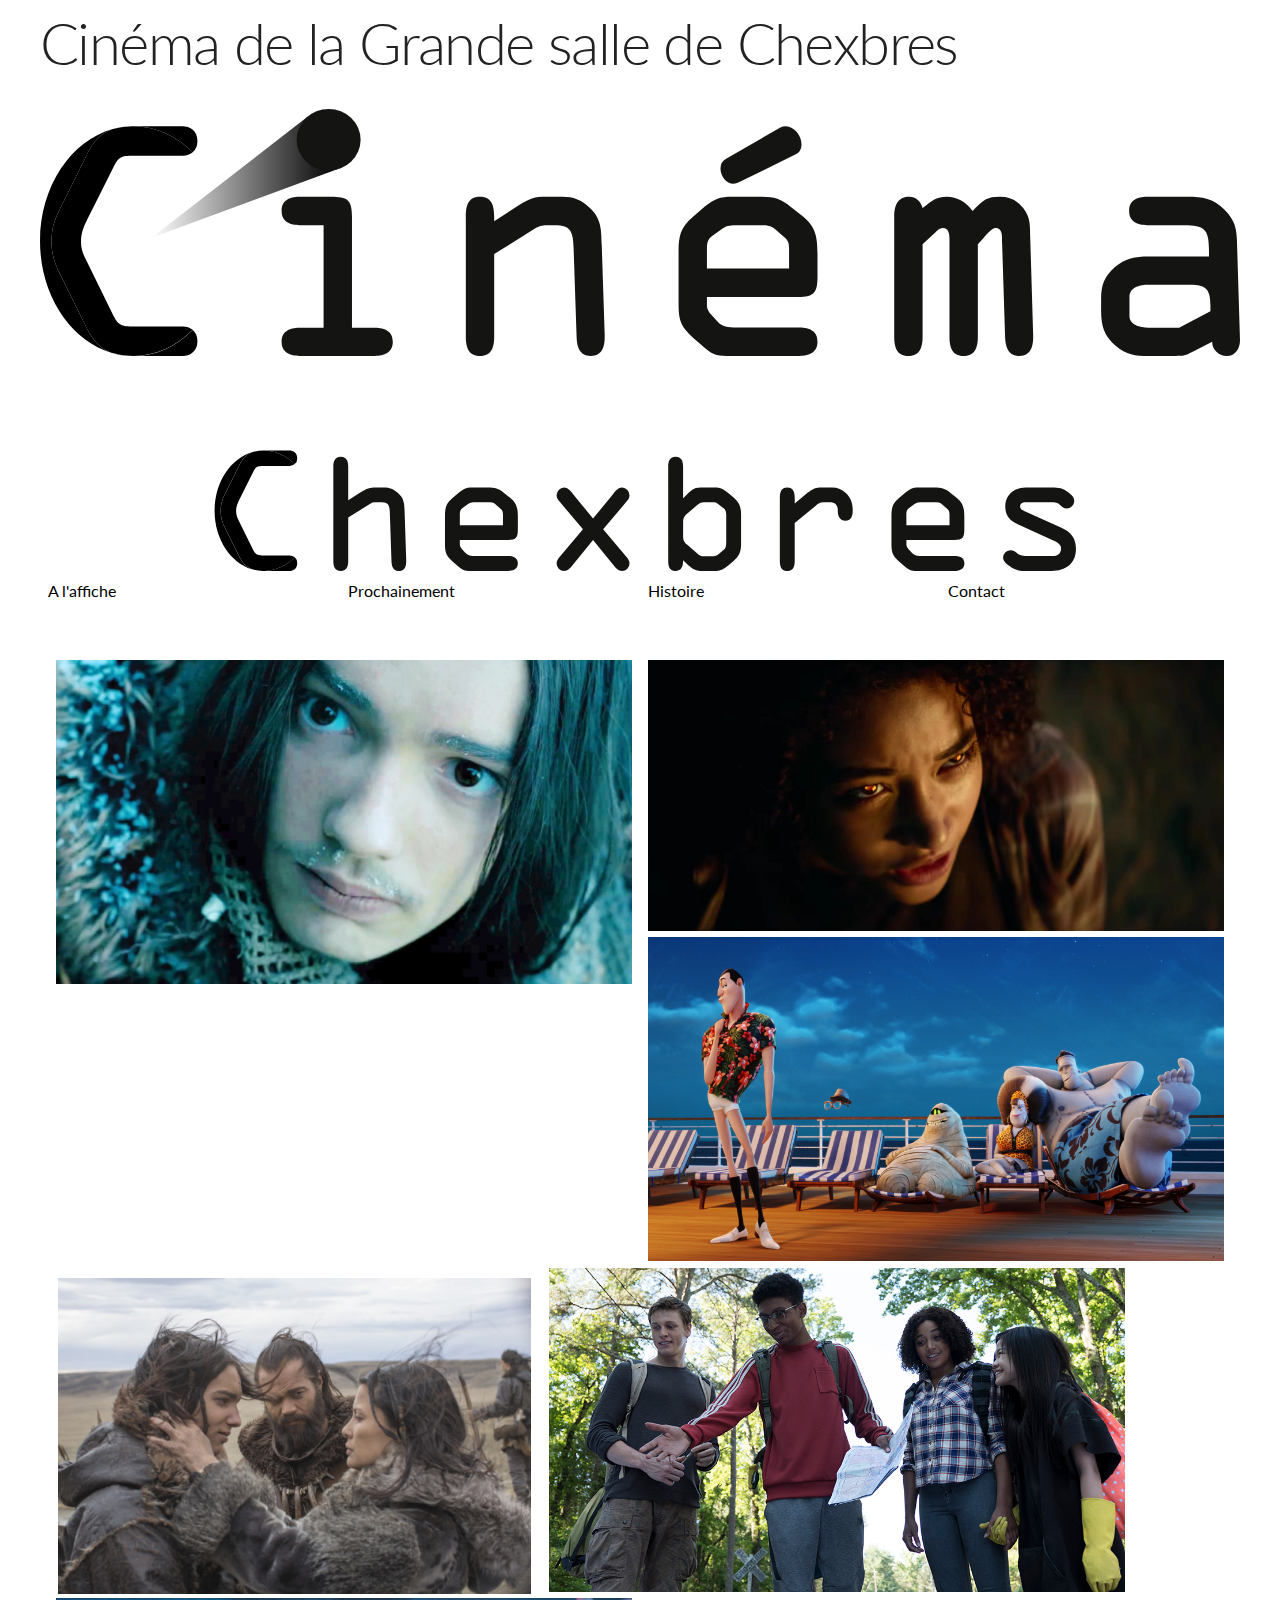
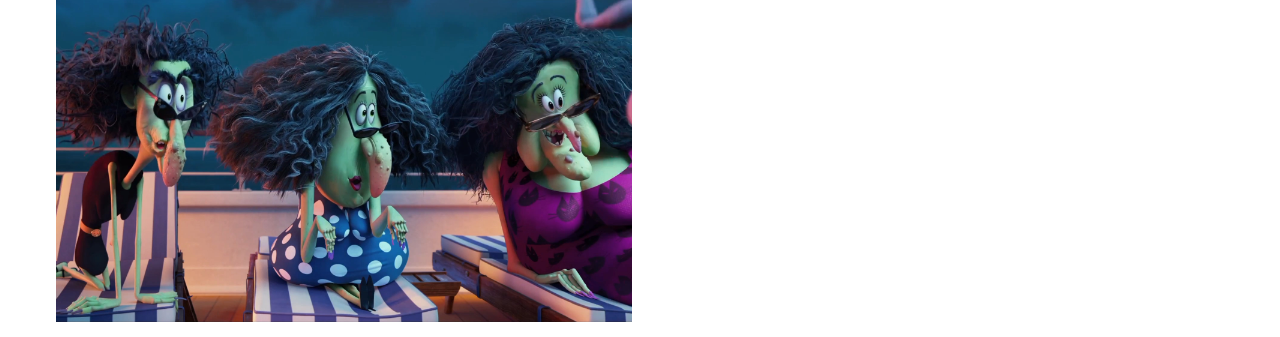
<file: Index.html>
<!DOCTYPE html>
<html lang="fr" dir="ltr">
	<head>
		<meta charset="utf-8">
		<title>Cinéma de chexbres</title>
		<link rel="stylesheet" href="skeleton.css">
		<link rel="stylesheet" href="Cinema_chexbres.css">
	</head>
	<body>
		<div class= "container">
			<div class="row">


				<h1>Cinéma de la Grande salle de Chexbres</h1>
				<img src="logo_cinema_chexbres_copie.svg">

			</div> <!-- end .row-->

				<ul class="row">
					<li class="three columns">
						<a href="affiche.html">A l'affiche</a>
					</li>
					<li class ="three columns">
						<a href="prochainement.html">Prochainement</a>
					</li>
					<li class="three columns">
						<a href="histoire.html">Histoire</a>
					</li>
					<li class="three columns">
						<a href="contact.html">Contact</a>
					</li>
				</ul>

			<div class="FilmBox six columns">
				<img src="img/alpha_1.jpg" alt="acteur principal du film Alpha"/>
			</div>
			<div class="FilmBox six columns">
				<img src="img/darkest-minds_1.jpg" alt="fille noire avec les cheveux frisés"/>
			</div>
			<div class="FilmBox six columns">
				<img src="img/hotel-transylvania_1.png" alt="Dracula en bermuda"/>
			</div>
			<div class="FilmBox five columns foobar">
				<img src="img/alpha_2.jpg" alt="des au revoirs déchirants entre un fils, sa maman et son papa cromagnon"/>
			</div>
			<div class="FilmBox six columns">
				<img src="img/darkest-minds_2.jpg" alt="héroïne au yeux oranges"/>
			</div>
			<div class="FilmBox six columns">
				<img src="img/hotel-transylvania_2.jpg" alt="3 vieilles sorcières"/>
			</div>


		
			<div class="three columns">


			</div> <!--end .colums-->


		
		</div> <!--end .container -->

	</body>
</html>
</file>
<file: skeleton.css>
/*! skeleton-framework | 1.1.1 | MIT | 5/12/2016 */
/* Table of contents
- Base Styles
- Grid
- Typography
- Links
- Buttons
- Forms
- Lists
- Code
- Tables
- Spacing
- Utilities
- Clearing
- Media Queries
*/

html {
  font-size: 1em;
  box-sizing: border-box;
}

*,
*::before,
*::after {
  box-sizing: inherit;
}

body {
  background-color: #fff;
  font-size: 1rem;
  line-height: 1.6rem;
  font-weight: 400;
  font-family: "Raleway", "HelveticaNeue", "Helvetica Neue", Helvetica, Arial, sans-serif;
  color: #222;
}

.container {
  margin-right: auto;
  margin-left: auto;
  width: 100%;
  max-width: 1200px;
  padding-left: 0.5rem;
  padding-right: 0.5rem;
}

.container-fluid {
  margin-right: auto;
  margin-left: auto;
  width: 100%;
  padding-left: 0.5rem;
  padding-right: 0.5rem;
}

.row {
  margin-left: -0.5rem;
  margin-right: -0.5rem;
}

.row::before,
.row::after {
  content: ' ';
  display: table;
}

.row::after {
  clear: both;
}

[class*='column'] {
  float: left;
  width: 100%;
  min-height: 1px;
  padding-left: 0.5rem;
  padding-right: 0.5rem;
}

.xs-one[class*='column'] {
  width: 8.3333333333%;
}

.xs-two[class*='column'] {
  width: 16.6666666666%;
}

.xs-three[class*='column'],
.xs-one-quarter[class*='column'] {
  width: 24.9999999999%;
}

.xs-four[class*='column'],
.xs-one-third[class*='column'] {
  width: 33.3333333332%;
}

.xs-five[class*='column'] {
  width: 41.6666666665%;
}

.xs-six[class*='column'],
.xs-one-half[class*='column'] {
  width: 49.9999999998%;
}

.xs-seven[class*='column'] {
  width: 58.3333333331%;
}

.xs-eight[class*='column'],
.xs-two-thirds[class*='column'] {
  width: 66.6666666664%;
}

.xs-nine[class*='column'] {
  width: 74.9999999997%;
}

.xs-ten[class*='column'] {
  width: 83.333333333%;
}

.xs-eleven[class*='column'] {
  width: 91.6666666663%;
}

.xs-twelve[class*='column'] {
  width: 99.9999999996%;
}

[class*='xs-'][class*='column'] ~ [class*='xs-'][class*='column'] {
  margin-top: 0;
}

@media screen and (min-width: 560px) {
  [class*='column'] ~ [class*='column'] {
    margin-top: 0;
  }
  .one[class*='column'] {
    width: 8.3333333333%;
  }
  .two[class*='column'] {
    width: 16.6666666666%;
  }
  .three[class*='column'],
  .one-quarter[class*='column'] {
    width: 24.9999999999%;
  }
  .four[class*='column'],
  .one-third[class*='column'] {
    width: 33.3333333332%;
  }
  .five[class*='column'] {
    width: 41.6666666665%;
  }
  .six[class*='column'],
  .one-half[class*='column'] {
    width: 49.9999999998%;
  }
  .seven[class*='column'] {
    width: 58.3333333331%;
  }
  .eight[class*='column'],
  .two-thirds[class*='column'] {
    width: 66.6666666664%;
  }
  .nine[class*='column'] {
    width: 74.9999999997%;
  }
  .ten[class*='column'] {
    width: 83.333333333%;
  }
  .eleven[class*='column'] {
    width: 91.6666666663%;
  }
  .twelve[class*='column'] {
    width: 99.9999999996%;
  }
  .offset-by-one[class*='column'] {
    margin-left: 8.3333333333%;
  }
  .offset-by-two[class*='column'] {
    margin-left: 16.6666666666%;
  }
  .offset-by-three[class*='column'],
  .offset-by-one-quarter[class*='column'] {
    margin-left: 24.9999999999%;
  }
  .offset-by-four[class*='column'],
  .offset-by-one-third[class*='column'] {
    margin-left: 33.3333333332%;
  }
  .offset-by-five[class*='column'] {
    margin-left: 41.6666666665%;
  }
  .offset-by-six[class*='column'],
  .offset-by-one-half[class*='column'] {
    margin-left: 49.9999999998%;
  }
  .offset-by-seven[class*='column'] {
    margin-left: 58.3333333331%;
  }
  .offset-by-eight[class*='column'],
  .offset-by-two-thirds[class*='column'] {
    margin-left: 66.6666666664%;
  }
  .offset-by-nine[class*='column'] {
    margin-left: 74.9999999997%;
  }
  .offset-by-ten[class*='column'] {
    margin-left: 83.333333333%;
  }
  .offset-by-eleven[class*='column'] {
    margin-left: 91.6666666663%;
  }
  .sm-one[class*='column'] {
    width: 8.3333333333%;
  }
  .sm-two[class*='column'] {
    width: 16.6666666666%;
  }
  .sm-three[class*='column'],
  .sm-one-quarter[class*='column'] {
    width: 24.9999999999%;
  }
  .sm-four[class*='column'],
  .sm-one-third[class*='column'] {
    width: 33.3333333332%;
  }
  .sm-five[class*='column'] {
    width: 41.6666666665%;
  }
  .sm-six[class*='column'],
  .sm-one-half[class*='column'] {
    width: 49.9999999998%;
  }
  .sm-seven[class*='column'] {
    width: 58.3333333331%;
  }
  .sm-eight[class*='column'],
  .sm-two-thirds[class*='column'] {
    width: 66.6666666664%;
  }
  .sm-nine[class*='column'] {
    width: 74.9999999997%;
  }
  .sm-ten[class*='column'] {
    width: 83.333333333%;
  }
  .sm-eleven[class*='column'] {
    width: 91.6666666663%;
  }
  .sm-twelve[class*='column'] {
    width: 99.9999999996%;
  }
  .sm-offset-by-one[class*='column'] {
    margin-left: 8.3333333333%;
  }
  .sm-offset-by-two[class*='column'] {
    margin-left: 16.6666666666%;
  }
  .sm-offset-by-three[class*='column'],
  .sm-offset-by-one-quarter[class*='column'] {
    margin-left: 24.9999999999%;
  }
  .sm-offset-by-four[class*='column'],
  .sm-offset-by-one-third[class*='column'] {
    margin-left: 33.3333333332%;
  }
  .sm-offset-by-five[class*='column'] {
    margin-left: 41.6666666665%;
  }
  .sm-offset-by-six[class*='column'],
  .sm-offset-by-one-half[class*='column'] {
    margin-left: 49.9999999998%;
  }
  .sm-offset-by-seven[class*='column'] {
    margin-left: 58.3333333331%;
  }
  .sm-offset-by-eight[class*='column'],
  .sm-offset-by-two-thirds[class*='column'] {
    margin-left: 66.6666666664%;
  }
  .sm-offset-by-nine[class*='column'] {
    margin-left: 74.9999999997%;
  }
  .sm-offset-by-ten[class*='column'] {
    margin-left: 83.333333333%;
  }
  .sm-offset-by-eleven[class*='column'] {
    margin-left: 91.6666666663%;
  }
}

@media screen and (min-width: 720px) {
  .md-one[class*='column'] {
    width: 8.3333333333%;
  }
  .md-two[class*='column'] {
    width: 16.6666666666%;
  }
  .md-three[class*='column'],
  .md-one-quarter[class*='column'] {
    width: 24.9999999999%;
  }
  .md-four[class*='column'],
  .md-one-third[class*='column'] {
    width: 33.3333333332%;
  }
  .md-five[class*='column'] {
    width: 41.6666666665%;
  }
  .md-six[class*='column'],
  .md-one-half[class*='column'] {
    width: 49.9999999998%;
  }
  .md-seven[class*='column'] {
    width: 58.3333333331%;
  }
  .md-eight[class*='column'],
  .md-two-thirds[class*='column'] {
    width: 66.6666666664%;
  }
  .md-nine[class*='column'] {
    width: 74.9999999997%;
  }
  .md-ten[class*='column'] {
    width: 83.333333333%;
  }
  .md-eleven[class*='column'] {
    width: 91.6666666663%;
  }
  .md-twelve[class*='column'] {
    width: 99.9999999996%;
  }
  .md-offset-by-one[class*='column'] {
    margin-left: 8.3333333333%;
  }
  .md-offset-by-two[class*='column'] {
    margin-left: 16.6666666666%;
  }
  .md-offset-by-three[class*='column'],
  .md-offset-by-one-quarter[class*='column'] {
    margin-left: 24.9999999999%;
  }
  .md-offset-by-four[class*='column'],
  .md-offset-by-one-third[class*='column'] {
    margin-left: 33.3333333332%;
  }
  .md-offset-by-five[class*='column'] {
    margin-left: 41.6666666665%;
  }
  .md-offset-by-six[class*='column'],
  .md-offset-by-one-half[class*='column'] {
    margin-left: 49.9999999998%;
  }
  .md-offset-by-seven[class*='column'] {
    margin-left: 58.3333333331%;
  }
  .md-offset-by-eight[class*='column'],
  .md-offset-by-two-thirds[class*='column'] {
    margin-left: 66.6666666664%;
  }
  .md-offset-by-nine[class*='column'] {
    margin-left: 74.9999999997%;
  }
  .md-offset-by-ten[class*='column'] {
    margin-left: 83.333333333%;
  }
  .md-offset-by-eleven[class*='column'] {
    margin-left: 91.6666666663%;
  }
}

@media screen and (min-width: 960px) {
  .lg-one[class*='column'] {
    width: 8.3333333333%;
  }
  .lg-two[class*='column'] {
    width: 16.6666666666%;
  }
  .lg-three[class*='column'],
  .lg-one-quarter[class*='column'] {
    width: 24.9999999999%;
  }
  .lg-four[class*='column'],
  .lg-one-third[class*='column'] {
    width: 33.3333333332%;
  }
  .lg-five[class*='column'] {
    width: 41.6666666665%;
  }
  .lg-six[class*='column'],
  .lg-one-half[class*='column'] {
    width: 49.9999999998%;
  }
  .lg-seven[class*='column'] {
    width: 58.3333333331%;
  }
  .lg-eight[class*='column'],
  .lg-two-thirds[class*='column'] {
    width: 66.6666666664%;
  }
  .lg-nine[class*='column'] {
    width: 74.9999999997%;
  }
  .lg-ten[class*='column'] {
    width: 83.333333333%;
  }
  .lg-eleven[class*='column'] {
    width: 91.6666666663%;
  }
  .lg-twelve[class*='column'] {
    width: 99.9999999996%;
  }
  .lg-offset-by-one[class*='column'] {
    margin-left: 8.3333333333%
  }
  .lg-offset-by-two[class*='column'] {
    margin-left: 16.6666666666%
  }
  .lg-offset-by-three[class*='column'],
  .lg-offset-by-one-quarter[class*='column'] {
    margin-left: 24.9999999999%;
  }
  .lg-offset-by-four[class*='column'],
  .lg-offset-by-one-third[class*='column'] {
    margin-left: 33.3333333332%;
  }
  .lg-offset-by-five[class*='column'] {
    margin-left: 41.6666666665%;
  }
  .lg-offset-by-six[class*='column'],
  .lg-offset-by-one-half[class*='column'] {
    margin-left: 49.9999999998%;
  }
  .lg-offset-by-seven[class*='column'] {
    margin-left: 58.3333333331%;
  }
  .lg-offset-by-eight[class*='column'],
  .lg-offset-by-two-thirds[class*='column'] {
    margin-left: 66.6666666664%;
  }
  .lg-offset-by-nine[class*='column'] {
    margin-left: 74.9999999997%;
  }
  .lg-offset-by-ten[class*='column'] {
    margin-left: 83.333333333%;
  }
  .lg-offset-by-eleven[class*='column'] {
    margin-left: 91.6666666663%;
  }
}

/* Base Typo
 ------------------------------------------------- */

h1,
h2,
h3,
h4,
h5,
h6 {
  margin-top: 0;
  margin-bottom: 2rem;
  font-weight: 300;
}

h1 {
  font-size: 3.6rem;
  line-height: 1.2;
  letter-spacing: -0.1rem;
}

h2 {
  font-size: 3.0rem;
  line-height: 1.25;
  letter-spacing: -0.1rem;
}

h3 {
  font-size: 2.4rem;
  line-height: 1.3;
  letter-spacing: -0.1rem;
}

h4 {
  font-size: 1.8rem;
  line-height: 1.35;
  letter-spacing: -0.08rem;
}

h5 {
  font-size: 1.5rem;
  line-height: 1.5;
  letter-spacing: -0.05rem;
}

h6 {
  font-size: 1.2rem;
  line-height: 1.6;
  letter-spacing: 0;
}

/* Larger than phablet */

@media (min-width: 560px) {
  h1 {
    font-size: 3.6rem;
  }
  h2 {
    font-size: 3.0rem;
  }
  h3 {
    font-size: 2.4rem;
  }
  h4 {
    font-size: 1.8rem;
  }
  h5 {
    font-size: 1.5rem;
  }
  h6 {
    font-size: 1.2rem;
  }
}

p {
  margin-top: 0;
}

/* Links
–––––––––––––––––––––––––––––––––––––––––––––––––– */

a {
  color: #1EAEDB;
}

a:hover {
  color: #0FA0CE;
}

/* Colors
–––––––––––––––––––––––––––––––––––––––––––––––––– */

.text-primary {
 color: #1EAEDB
}

.text-success {
  color: #2ecc71
}

.text-danger {
  color: #e74c3c
}

.button,
button,
input[type="submit"],
input[type="reset"],
input[type="button"] {
  display: inline-block;
  height: 2.5rem;
  padding: 0 1.9rem;
  color: #555;
  text-align: center;
  font-size: 0.7rem;
  font-weight: 600;
  line-height: 2.5rem;
  letter-spacing: 0.1rem;
  text-transform: uppercase;
  text-decoration: none;
  white-space: nowrap;
  background-color: transparent;
  border-radius: 4px;
  border: 1px solid #BBB;
  cursor: pointer;
  -webkit-transition: border 0.2s;
  transition: border 0.2s;
}

.button:hover,
button:hover,
input[type="submit"]:hover,
input[type="reset"]:hover,
input[type="button"]:hover,
.button:focus,
button:focus,
input[type="submit"]:focus,
input[type="reset"]:focus,
input[type="button"]:focus {
  color: #333;
  border-color: #888;
  outline: 0;
}

.button:active,
button:active,
input[type="submit"]:active,
input[type="reset"]:active,
input[type="button"]:active {
  color: #222;
  border-color: #222;
}

.button:disabled,
.button:disabled:hover,
button[disabled],
.button[disabled],
.button-primary[disabled],
.button-success[disabled],
.button-danger[disabled],
input[type="submit"][disabled],
input[type="reset"][disabled],
input[type="button"][disabled] {
  border: 1px solid #E3E3E3;
  color: #888;
  cursor: not-allowed;
}

.button.button-primary,
button.button-primary,
input[type="submit"].button-primary,
input[type="reset"].button-primary,
input[type="button"].button-primary {
  border: 1px solid #33C3F0;
  color: #FFF;
  background-color: #33C3F0;
  -webkit-transition: background-color 0.2s;
  transition: background-color 0.2s;
}

.button.button-primary:hover,
button.button-primary:hover,
input[type="submit"].button-primary:hover,
input[type="reset"].button-primary:hover,
input[type="button"].button-primary:hover,
.button.button-primary:focus,
button.button-primary:focus,
input[type="submit"].button-primary:focus,
input[type="reset"].button-primary:focus,
input[type="button"].button-primary:focus {
  color: #FFF;
  background-color: #1EAEDB;
  border-color: #1EAEDB;
}

.button.button-primary:active,
button.button-primary:active,
input[type="submit"].button-primary:active,
input[type="reset"].button-primary:active,
input[type="button"].button-primary:active {
  color: #FFF;
  background-color: #157b9b;
  border-color: #157b9b;
}

.button.button-primary:disabled,
button.button-primary:disabled,
input[type="submit"].button-primary:disabled,
input[type="reset"].button-primary:disabled,
input[type="button"].button-primary:disabled {
  color: #FFF;
  cursor: not-allowed;
  background-color: #7CD9F8;
  border-color: #7CD9F8;
}

.button.button-success,
button.button-success,
input[type="submit"].button-success,
input[type="reset"].button-success,
input[type="button"].button-success {
  border: 1px solid #2ecc71;
  color: #FFF;
  background-color: #2ecc71;
  -webkit-transition: background-color 0.2s;
  transition: background-color 0.2s;
}

.button.button-success:hover,
button.button-success:hover,
input[type="submit"].button-success:hover,
input[type="reset"].button-success:hover,
input[type="button"].button-success:hover,
.button.button-success:focus,
button.button-success:focus,
input[type="submit"].button-success:focus,
input[type="reset"].button-success:focus,
input[type="button"].button-success:focus {
  color: #FFF;
  background-color: #27ae60;
  border-color: #27ae60;
}

.button.button-success:active,
button.button-success:active,
input[type="submit"].button-success:active,
input[type="reset"].button-success:active,
input[type="button"].button-success:active {
  color: #FFF;
  background-color: #2ecc71;
  border-color: #2ecc71;
}

.button.button-success:disabled,
button.button-success:disabled,
input[type="submit"].button-success:disabled,
input[type="reset"].button-success:disabled,
input[type="button"].button-success:disabled {
  color: #FFF;
  cursor: not-allowed;
  background-color: #82e3aa;
  border-color: #82e3aa;
}

.button.button-danger,
button.button-danger,
input[type="submit"].button-danger,
input[type="reset"].button-danger,
input[type="button"].button-danger {
  border: 1px solid #e74c3c;
  color: #FFF;
  background-color: #e74c3c;
  -webkit-transition: background-color 0.2s;
  transition: background-color 0.2s;
}

.button.button-danger:hover,
button.button-danger:hover,
input[type="submit"].button-danger:hover,
input[type="reset"].button-danger:hover,
input[type="button"].button-danger:hover,
.button.button-danger:focus,
button.button-danger:focus,
input[type="submit"].button-danger:focus,
input[type="reset"].button-danger:focus,
input[type="button"].button-danger:focus {
  color: #FFF;
  background-color: #c0392b;
  border-color: #c0392b;
}

.button.button-danger:active,
button.button-danger:active,
input[type="submit"].button-danger:active,
input[type="reset"].button-danger:active,
input[type="button"].button-danger:active {
  color: #FFF;
  background-color: #e74c3c;
  border-color: #e74c3c;
}

.button.button-danger:disabled,
button.button-danger:disabled,
input[type="submit"].button-danger:disabled,
input[type="reset"].button-danger:disabled,
input[type="button"].button-danger:disabled {
  color: #FFF;
  cursor: not-allowed;
  background-color: #ee8377;
  border-color: #ee8377;
}

input[type="email"],
input[type="number"],
input[type="date"],
input[type="search"],
input[type="text"],
input[type="tel"],
input[type="url"],
input[type="password"],
textarea,
select {
  padding: 0.4rem 0.6rem;
  background-color: #FFF;
  border: 1px solid #D1D1D1;
  border-radius: 4px;
  box-shadow: none;
  -webkit-transition: border 0.2s;
  transition: border 0.2s;
}

input[type="email"],
input[type="number"],
input[type="search"],
input[type="text"],
input[type="tel"],
input[type="url"],
input[type="password"],
select:not([size]),
textarea:not([rows]) {
  height: 2.5rem;
}

/* Removes awkward default styles on some inputs for iOS */

input[type="email"],
input[type="number"],
input[type="date"],
input[type="search"],
input[type="text"],
input[type="tel"],
input[type="url"],
input[type="password"],
input[type="button"],
input[type="submit"],
textarea {
  -webkit-appearance: none;
  -moz-appearance: none;
  appearance: none;
}

textarea {
  min-height: 4rem;
  padding-top: 0.4rem;
  padding-bottom: 0.4rem;
  resize: vertical;
}

input[type="email"]:focus,
input[type="number"]:focus,
input[type="date"]:focus,
input[type="search"]:focus,
input[type="text"]:focus,
input[type="tel"]:focus,
input[type="url"]:focus,
input[type="password"]:focus,
textarea:focus,
select:focus {
  border: 1px solid #33C3F0;
  outline: 0;
}

.has-error,
.has-error:focus {
  border: 1px solid #e74c3c !important;
  outline: 0;
}

.has-success,
.has-success:focus {
  border: 1px solid #2ecc71 !important;
  outline: 0;
}

label,
legend {
  display: block;
  margin-bottom: 0.5rem;
  font-weight: 600;
}

fieldset {
  padding: 0;
  border-width: 0;
}

input[type="checkbox"],
input[type="radio"] {
  display: inline;
}

label > .label-body {
  display: inline-block;
  margin-left: 0.5rem;
  font-weight: normal;
}

ul {
  list-style: circle inside;
}

ol {
  list-style: decimal inside;
}

ol,
ul {
  padding-left: 0;
  margin-top: 0;
}

ul ul,
ul ol,
ol ol,
ol ul {
  margin: 1.5rem 0 1.5rem 3rem;
  font-size: 90%;
}

li {
  margin-bottom: 1rem;
}

/* Cards */

.card {
  border: 1px solid #E1E1E1;
  padding: 15px 25px;
  border-radius: 4px;
  box-shadow: 1px 1px 1px #E1E1E1;
  min-height: 160px;
  margin-bottom: 1rem;
}

.card h1,
.card h2,
.card h3,
.card h4,
.card h5,
.card h6,
.card p {
  margin-bottom:1.2rem;
}

a.card {
  display: block;
  color: #757575;
  text-decoration: none;
  -webkit-transition: color .3s, border-color .3s, -webkit-transform .3s;
  transition: color .3s, border-color .3s, -webkit-transform .3s;
  transition: color .3s, transform .3s, border-color .3s;
  transition: color .3s, transform .3s, border-color .3s, -webkit-transform .3s;
}

a.card:hover,
a.card:active {
  color: black;
  border-color: #8A8A8A;
  -webkit-transform: translateX(-2px) translateY(-2px);
          transform: translateX(-2px) translateY(-2px);
}

code {
  padding: 0.2rem 0.5rem;
  margin: 0 0.2rem;
  font-size: 90%;
  white-space: nowrap;
  background: #F1F1F1;
  border: 1px solid #E1E1E1;
  border-radius: 4px;
}

pre > code {
  display: block;
  padding: 1rem 1.5rem;
  white-space: pre;
  overflow-x: auto;
}

@media (max-width: 560px) {
  pre > code {
    white-space: nowrap;
  }
}

.alert {
  width: 100%;
  border-radius: 4px;
  border: 1px solid #000;
  color: #000;
  background-color: #FFF;
  padding: 10px 15px;
}

.alert.alert-primary {
  border: 1px solid #33C3F0;
  color: #FFF;
  background-color: #33C3F0;
}

.alert.alert-success {
  border: 1px solid #2ecc71;
  color: #FFF;
  background-color: #2ecc71;
}

.alert.alert-danger {
  border: 1px solid #e74c3c;
  color: #FFF;
  background-color: #e74c3c;
}

.table-responsive {
    overflow-x: auto;
}

.table-responsive th,
.table-responsive td {
  white-space: nowrap;
}

table {
  border-collapse: collapse;
  -webkit-overflow-scrolling: touch;
}

th,
td {
  padding: 0.75rem 1rem;
}

th {
  text-align: left;
}

td {
  border-bottom: 1px solid #E1E1E1;
}

th:first-child,
td:first-child {
  padding-left: 0;
}

th:last-child,
td:last-child {
  padding-right: 0;
}

tr th {
    border-bottom: 1px solid #000;
}

@media (min-width: 560px) {
  th:first-child,
  td:first-child {
    padding-left: 1rem;
  }
}

button,
.button {
  margin-bottom: 1rem;
}

input,
textarea,
select,
fieldset {
  margin-bottom: 1.5rem;
}

pre,
blockquote,
dl,
figure,
table,
p,
ul,
ol,
form {
  margin-bottom: 2.5rem;
}

.alert {
  margin-bottom: 1rem;
}

.u-full-width {
  width: 100%;
}

.u-max-full-width {
  max-width: 100%;
}

/* Floats */

.u-pull-right {
  float: right;
}

.u-pull-left {
  float: left;
}

.u-cf {
  content: "";
  display: table;
  clear: both;
}

/* Positioning */

.u-center-block {
  display: block;
  margin-left: auto;
  margin-right: auto;
}

/**
 * Note:
 *
 * Nest this class inside something with `position: relative` to have
 * your element centered relative to its containing element.
 *
 * Use this class without nesting it to have your element centered relative
 * to the viewport.
 */

.u-center-abs {
  position: absolute;
  top: 50%;
  left: 50%;
  -webkit-transform: translateY(-50%) translateX(-50%);
          transform: translateY(-50%) translateX(-50%);
}

/* Type */

.u-text-center {
  text-align: center !important;
}

.u-text-right {
  text-align: right !important;
}

.u-text-left {
  text-align: left !important;
}

.u-text-hide {
  font: 0/0 a;
  color: transparent;
  text-shadow: none;
  background-color: transparent;
  border: 0;
}

/* Peek a boo */

.u-hide {
  display: none !important;
}

.u-show {
  display: block !important;
}

.u-invisible {
  visibility: hidden !important;
}

.u-visible {
  visibility: visible !important;
}

/* Misc */

.u-img-responsive {
  display: block;
  max-width: 100%;
  height: auto;
}

/* Misc */

hr {
  margin-top: 3rem;
  margin-bottom: 3.5rem;
  border-width: 0;
  border-top: 1px solid #E1E1E1;
}

/* Clearing */

.container:after,
.row:after {
  content: "";
  display: table;
  clear: both;
}

/*****
* Media Queries
*
* Note: The best way to structure the use of media queries is to create the
* queries near the relevant code. For example, if you wanted to change the
* styles for buttons on small devices, paste the mobile query code up in the
* buttons section and style it there.
*****/

@media (min-width: 400px) {
  /* Larger than mobile */
}

@media (min-width: 560px) {
  /* Larger than phablet (also point when grid becomes active) */
}

@media (min-width: 720px) {
  /* Larger than tablet */
}

@media (min-width: 960px) {
  /* Larger than desktop */
}

@media (min-width: 1200px) {
  /* Larger than Desktop HD */
}
</file>
<file: Cinema_chexbres.css>
@import url('https://fonts.googleapis.com/css?family=Lato:100,100i,300,300i,400,400i,700,700i,900,900i');

body{ background-color: #FFFFFF; }

body {
	font-family: 'Lato', sans-serif;
}

ul li {
	list-style-type: none;
}

li a{
	text-decoration: none;
	color: black;
  }

img{
	height: auto;
	max-width: 100%;
}

.foobar{
    width: 200px;
    height: 150px;
    padding: 10px;
    transition-property: transform;
    transition-duration: 1s;
    transition-timing-function: ease; /* Transition de type ease */ 
}

.foobar:hover{
    transform: translateX(200px); /* On déplace l'objet */
    margin-left: 100px;
}
</file>
